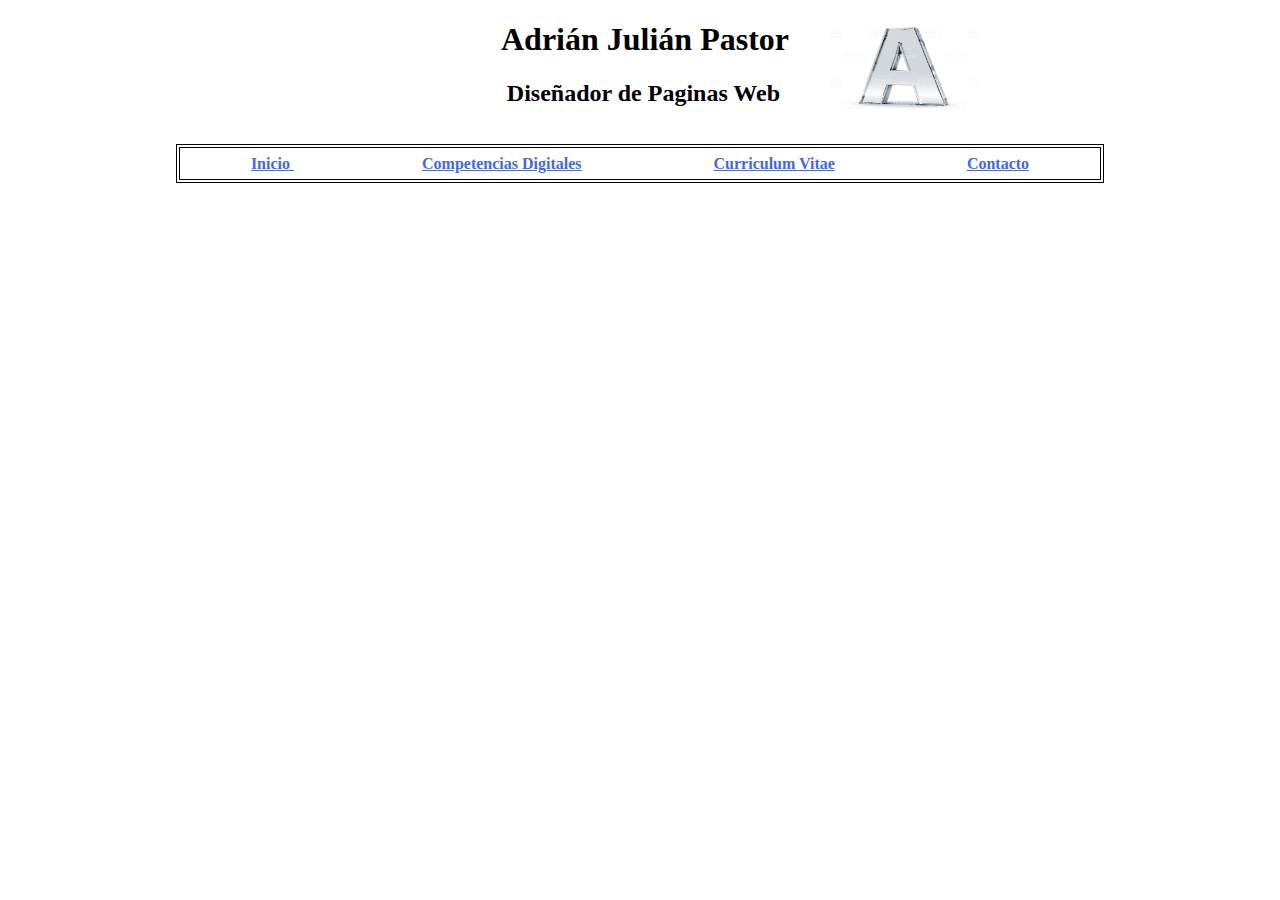
<file: Competencias-Digitales.html>
<!doctype html>
<html>
    <head>
        <meta charset="UTF-8">
        <link rel="stylesheet" href="styles/style.css">
    </head>
    <body>
        <div id="foto">
            <img id="imagen" width="150" height="100" src="images/istockphoto-155158320-1024x1024.jpg">
            <h1 > Adrián Julián Pastor</h1>
            
            <h2>Diseñador de Paginas Web</h2>
            
        </div>
        
        
        <div  id="menu">
            <ul id="enlinea">
                <li class="lista"><a href="index.html">Inicio </a></li>
                <li class="lista"><a href="Competencias-Digitales.html">Competencias Digitales</a></li>
                <li class="lista"><a href="Curriculum-Vitae.html">Curriculum Vitae</a></li>
                <li class="lista"><a href="Contacto.html">Contacto</a></li>
            </ul>
        </div>
    </body>
</html>
</file>
<file: styles/style.css>
h1{
    margin-left: 10em;
}
h2{
    margin-left: 13.2em;
}
body{
    text-align: left;
    background-image: url('https://t-position.com/wp-content/fondos-web-gratis.jpg');
    max-width:1000px;
    margin:0 auto;
}
#enlinea, .lista{
    display:inline;
    list-style: none;
    text-align: center;
    padding-left: 10em;
    
}
#enlinea{
    border: 4px double black;
    align-content: center;
    padding: 7px;
    
    
    
}
.lista{
    padding: 4em;
    text-align: center;
        
}
#texto{
    text-align: center;
    padding-left: 2em;
    margin-left: 4em;
    margin-right: 6em;
    
}
#imagen{
    float: right;
    margin-right: 10em;
}
#imagen2{
    float: left;
    margin-left: 10em;
    
}
#menu{
    text-align: center;
    margin-bottom: 3em;
    margin-top: 3em;
}
#foto{
    text-align: center;
}
a{
    font-weight: bold;
    color: royalblue;
}
/*le damos una lista sin puntos en competencias digitales*/
#menu2 li{
        list-style:none;
        display:inline;
        list-style: none;
        text-align: center;
        padding-left: 10em;
       }

#centrar{
    margin-left: -13em;
}
#menu3{
    text-align: center;
}
#rrss{
    text-align: center;
    margin-top: 6em;
}
#pie{
    padding-right: 6em;
}
#boton{
    width: 100%;
    text-align: right;
    margin-left: -5em;
    
}
#video{
    margin-top: 5em;
}
</file>
